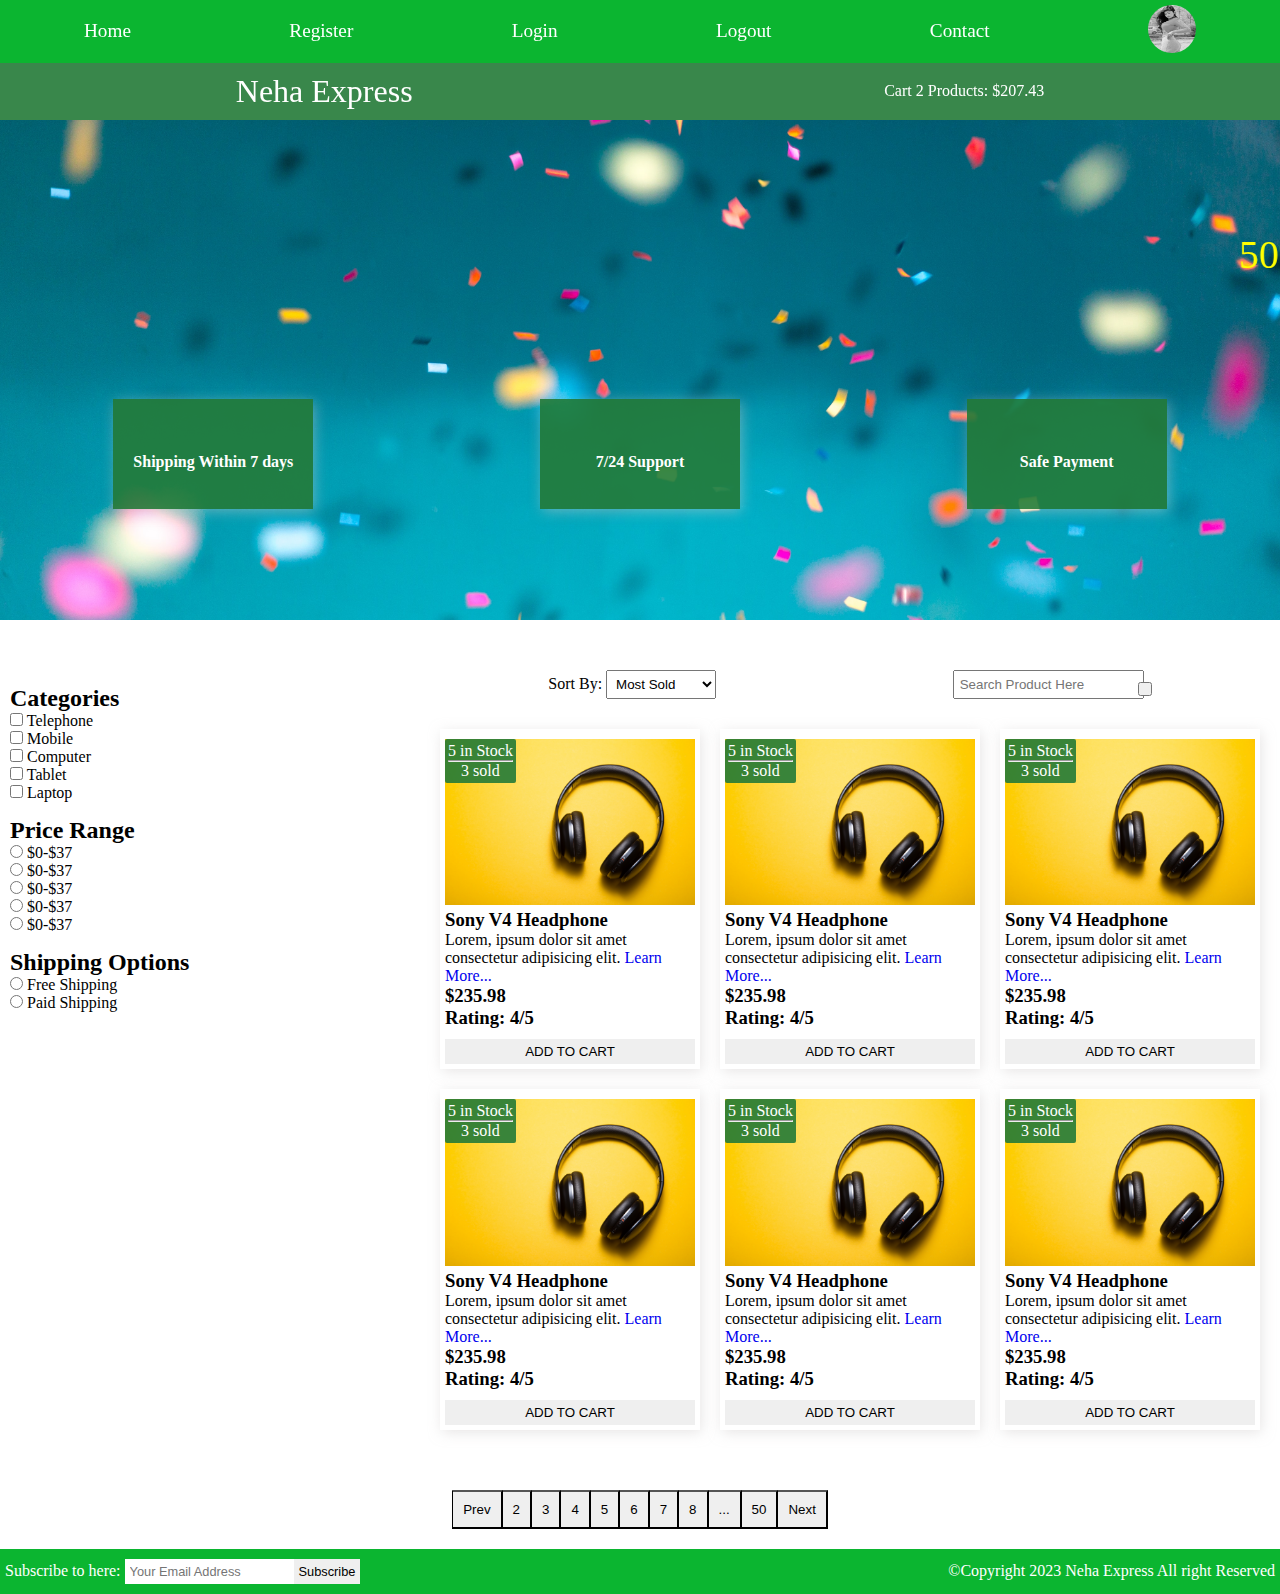
<file: index.html>
<!DOCTYPE html>
<html lang="en">
<head>
    <meta charset="UTF-8">
    <meta http-equiv="X-UA-Compatible" content="IE=edge">
    <meta name="viewport" content="width=device-width, initial-scale=1.0">
    <link rel="stylesheet" href="style.css">
    <link rel="stylesheet" href="https://cdnjs.cloudflare.com/ajax/libs/font-awesome/6.3.0/css/all.min.css" integrity="sha512-SzlrxWUlpfuzQ+pcUCosxcglQRNAq/DZjVsC0lE40xsADsfeQoEypE+enwcOiGjk/bSuGGKHEyjSoQ1zVisanQ==" crossorigin="anonymous" referrerpolicy="no-referrer" />
    <title>E-Commerce Project</title>
</head>
<body>
    <!-- nav Starts here -->

    <header>
        <nav id="nav-bar">
            <div class="upper-navbar">
                <ul  class="upper-nav">
                    <li><a href="index.html">Home</a></li>
                    <li><a href="register.html">Register</a></li>
                    <li><a href="login.html">Login</a></li>
                    <li><a href="index.html">Logout</a></li>
                    <li><a href="contact.html">Contact</a></li>
                    <li><a href="">
                        <img class="neha" src="neha1.jpg" alt="">
                    </a></li>
                </ul>
            </div>

            <div class="lower-navbar">
                <ul class="lower-nav">
                    <li><a href="#" class="brand-name">Neha Express</a></li>
                    <li><a href="#">
                       <span><i class="fa-solid fa-cart-shopping"></i></span> Cart 2 Products: $207.43</a></li>
                </ul>
            </div>
        </nav>
    </header>
    <!-- nav Ends here -->
    <main>
        <!-- Banner Section Start here -->
        <section class="banner">
            <div class="marq-text">
                <marquee behavior="" direction="">50% Off If You Use Promo Code</marquee>
            </div>
            <div class="service">
                <div class="card">
                    <div class="card-icon">
                        <i class="fas fa-shipping-fast icon"></i>
                    </div>
                    <div class="card-details">
                        <h4>Shipping Within 7 days</h4>
                    </div>
                </div>
                
                <div class="card">
                    <div class="card-icon">
                        <i class="fa-sharp fa-solid fa-circle-info icon"></i>
                    </div>
                    <div class="card-details">
                        <h4>7/24 Support</h4>
                    </div>
                </div>

                <div class="card">
                    <div class="card-icon">
                        <i class="fa-regular fa-credit-card icon"></i>
                    </div>
                    <div class="card-details">
                        <h4>Safe Payment</h4>
                    </div>
                </div>
            </div>
        </section>
        <!-- Banner Section Start here -->

        <!-- Product Section Starts Here -->
            <section id="product-section">
                <div class="category">
                    <div class="electric">
                        <h2>Categories</h2>
                    <div>
                    <input type="checkbox" name="telephone" id="">
                    <label for="telephone">Telephone</label>
                    </div>
                    
                    <div>
                        <input type="checkbox" name="telephone" id="">
                        <label for="telephone">Mobile</label>
                    </div>

                    <div>
                        <input type="checkbox" name="telephone" id="">
                        <label for="telephone">Computer</label>
                    </div>

                    <div>
                        <input type="checkbox" name="telephone" id="">
                        <label for="telephone">Tablet</label>
                    </div>

                    <div>
                        <input type="checkbox"> Laptop</label>
                    </div>
                    </div>

                    <div class="price">
                        <h2>Price Range</h2>
                    <div>
                    <input type="radio" name="telephone" id="">
                    <label for="telephone">$0-$37</label>
                    </div>
                    
                    <div>
                        <input type="radio" name="telephone" id="">
                        <label for="telephone">$0-$37</label>
                    </div>

                    <div>
                        <input type="radio" name="telephone" id="">
                        <label for="telephone">$0-$37</label>
                    </div>

                    <div>
                        <input type="radio" name="telephone" id="">
                        <label for="telephone">$0-$37</label>
                    </div>

                    <div>
                        <input type="radio"> $0-$37</label>
                    </div>
                    </div>


                    <div class="shipping">
                        <h2>Shipping Options</h2>
                    <div>
                    <input type="radio" name="telephone" id="">
                    <label for="telephone">Free Shipping</label>
                    </div>
                    
                    <div>
                        <input type="radio" name="telephone" id="">
                        <label for="telephone">Paid Shipping</label>
                    </div>
                    </div>
                </div>

                <div class="product">
                    <div class="action">
                        <div class="sort-by">
                            <span>Sort By:</span>
                            <select name="sortby" id="">
                                <option value="mostsold">Most Sold</option>
                                <option value="mostsold">Low to High</option>
                                <option value="mostsold">High to Low</option>
                                <option value="mostsold">Hot Products</option>
                            </select>  
                        </div>
                        <div class="search">
                            <input type="text" placeholder="Search Product Here">
                            <button type="submit"><i class="fas fa-search"></i></button>
                        </div>
                    </div>
                    <div class="product-item">
                        <div class="product-card">
                            <div class="product-head">
                                <span class="stock">5 in Stock
                                    <hr>
                                    3 sold
                                </span>
                                <img src="headphone.jpg" alt="">
                                <div>
                                    <h3>Sony V4 Headphone</h3>
                                </div>
                                <div>
                                    <p>Lorem, ipsum dolor sit amet consectetur adipisicing elit.
                                        <a href="#">Learn More...</a></p>
                                </div>
                                <div>
                                 <h3>$235.98</h3>
                                <h3>Rating: 4/5</h3>
                                </div>
                                <div class="card-btn">
                                    <button>ADD TO CART</button>
                                </div>
                                
                                
                        </div>
                    </div>

                    <div class="product-card">
                        <div class="product-head">
                            <span class="stock">5 in Stock
                                <hr>
                                3 sold
                            </span>
                            <img src="headphone.jpg" alt="">
                            <div>
                                <h3>Sony V4 Headphone</h3>
                            </div>
                            <div>
                                <p>Lorem, ipsum dolor sit amet consectetur adipisicing elit.
                                    <a href="#">Learn More...</a></p>
                            </div>
                            <div>
                             <h3>$235.98</h3>
                            <h3>Rating: 4/5</h3>
                            </div>
                            <div class="card-btn">
                                <button>ADD TO CART</button>
                            </div>
                            
                            
                    </div>
                </div>

                <div class="product-card">
                    <div class="product-head">
                        <span class="stock">5 in Stock
                            <hr>
                            3 sold
                        </span>
                        <img src="headphone.jpg" alt="">
                        <div>
                            <h3>Sony V4 Headphone</h3>
                        </div>
                        <div>
                            <p>Lorem, ipsum dolor sit amet consectetur adipisicing elit.
                                <a href="#">Learn More...</a></p>
                        </div>
                        <div>
                         <h3>$235.98</h3>
                        <h3>Rating: 4/5</h3>
                        </div>
                        <div class="card-btn">
                            <button>ADD TO CART</button>
                        </div>
                        
                        
                </div>
            </div>

            <div class="product-card">
                <div class="product-head">
                    <span class="stock">5 in Stock
                        <hr>
                        3 sold
                    </span>
                    <img src="headphone.jpg" alt="">
                    <div>
                        <h3>Sony V4 Headphone</h3>
                    </div>
                    <div>
                        <p>Lorem, ipsum dolor sit amet consectetur adipisicing elit.
                            <a href="#">Learn More...</a></p>
                    </div>
                    <div>
                     <h3>$235.98</h3>
                    <h3>Rating: 4/5</h3>
                    </div>
                    <div class="card-btn">
                        <button>ADD TO CART</button>
                    </div>
                    
                    
            </div>
        </div>

        <div class="product-card">
            <div class="product-head">
                <span class="stock">5 in Stock
                    <hr>
                    3 sold
                </span>
                <img src="headphone.jpg" alt="">
                <div>
                    <h3>Sony V4 Headphone</h3>
                </div>
                <div>
                    <p>Lorem, ipsum dolor sit amet consectetur adipisicing elit.
                        <a href="#">Learn More...</a></p>
                </div>
                <div>
                 <h3>$235.98</h3>
                <h3>Rating: 4/5</h3>
                </div>
                <div class="card-btn">
                    <button>ADD TO CART</button>
                </div>
                
                
        </div>
    </div>

    <div class="product-card">
        <div class="product-head">
            <span class="stock">5 in Stock
                <hr>
                3 sold
            </span>
            <img src="headphone.jpg" alt="">
            <div>
                <h3>Sony V4 Headphone</h3>
            </div>
            <div>
                <p>Lorem, ipsum dolor sit amet consectetur adipisicing elit.
                    <a href="#">Learn More...</a></p>
            </div>
            <div>
             <h3>$235.98</h3>
            <h3>Rating: 4/5</h3>
            </div>
            <div class="card-btn">
                <button>ADD TO CART</button>
            </div>
            
            
    </div>
    </div>


     </div>
    </section>

    <div class="pagination">
        <button class="pag-btn">Prev</button>
        <button class="pag-btn">2</button>
        <button class="pag-btn">3</button>
        <button class="pag-btn">4</button>
        <button class="pag-btn">5</button>
        <button class="pag-btn">6</button>
        <button class="pag-btn">7</button>
        <button class="pag-btn">8</button>
        <button class="pag-btn">...</button>
        <button class="pag-btn">50</button>
        <button class="pag-btn">Next</button>
    </div>
        <!-- Product Section Ends Here -->
    </main>


    <!-- footer Starts here -->
    <footer id="footer">

        <div class="newsletter">
            <label for="newsletter">Subscribe to here:
                <input type="email" placeholder="Your Email Address">
                <button class="btn" type="submit">Subscribe</button>
            </label>
        </div>

        <div class="copyright">
            <p>&copy;Copyright 2023 Neha Express All right Reserved</p>
        </div>

    </footer>

    <!-- footer Ends here -->
    
</body>
</html>
</file>
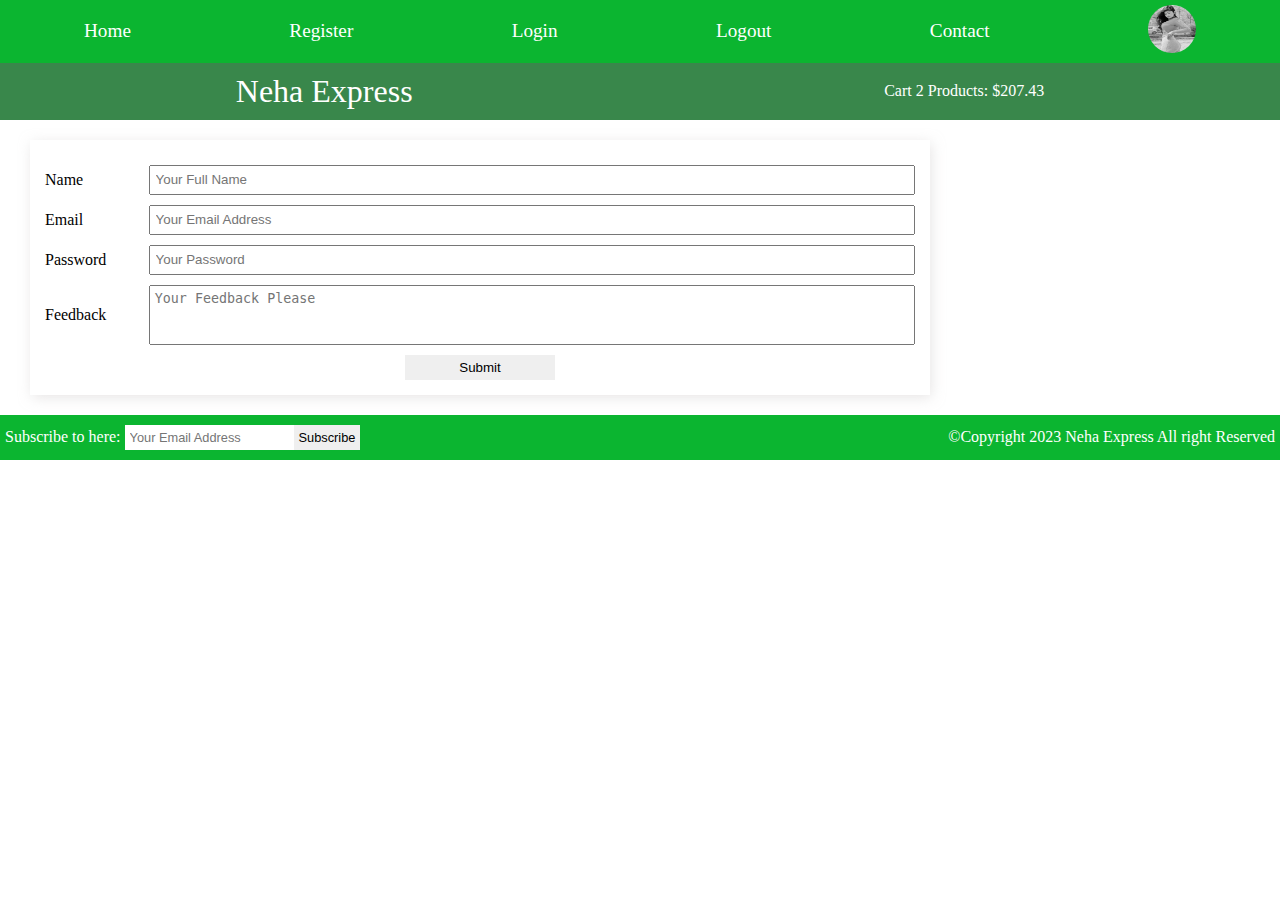
<file: contact.html>
<!DOCTYPE html>
<html lang="en">
<head>
    <meta charset="UTF-8">
    <meta http-equiv="X-UA-Compatible" content="IE=edge">
    <meta name="viewport" content="width=device-width, initial-scale=1.0">
    <link rel="stylesheet" href="style.css">
    <title>Contact Us</title>
</head>
<body>
    <header>
        <nav id="nav-bar">
            <div class="upper-navbar">
                <ul  class="upper-nav">
                    <li><a href="index.html">Home</a></li>
                    <li><a href="register.html">Register</a></li>
                    <li><a href="login.html">Login</a></li>
                    <li><a href="index.html">Logout</a></li>
                    <li><a href="contact.html">Contact</a></li>
                    <li><a href="">
                        <img class="neha" src="neha1.jpg" alt="">
                    </a></li>
                </ul>
            </div>

            <div class="lower-navbar">
                <ul class="lower-nav">
                    <li><a href="#" class="brand-name">Neha Express</a></li>
                    <li><a href="#">
                       <span><i class="fa-solid fa-cart-shopping"></i></span> Cart 2 Products: $207.43</a></li>
                </ul>
            </div>
        </nav>
    </header>
    <main>
    <div class="contact-container">
        <div class="form-card">
            <form action="">
                <div class="form-control">
                <label for="name">Name</label>
                <input type="text" placeholder="Your Full Name">
                </div>

                <div class="form-control">
                    <label for="name">Email</label>
                    <input type="email" placeholder="Your Email Address">
                </div>

                <div class="form-control">
                    <label for="name">Password</label>
                    <input type="text" placeholder="Your Password">
                </div>

                <div class="form-control">
                    <label for="name">Feedback</label>
                    <textarea name="feedback" placeholder="Your Feedback Please" style="resize: none;"></textarea>
                </div>

                <div class="form-control">
                    <button type="submit" class="form-btn-style">Submit</button>
                </div>
            </form>
        </div>
        <div class="contact-info">
            <iframe class="map" src="https://www.google.com/maps/embed?pb=!1m18!1m12!1m3!1d460470.44906400045!2d88.94974620390784!3d25.62400375079391!2m3!1f0!2f0!3f0!3m2!1i1024!2i768!4f13.1!3m3!1m2!1s0x39fccdcecf5fefc9%3A0x68bf330fbc933bd3!2sRangpur%20District!5e0!3m2!1sen!2sbd!4v1676295831151!5m2!1sen!2sbd"  style="border:0;" allowfullscreen="" loading="lazy" referrerpolicy="no-referrer-when-downgrade"></iframe>
        </div>
    </div>
    </main>
        
        <!-- footer Starts here -->
        <footer id="footer">

            <div class="newsletter">
                <label for="newsletter">Subscribe to here:
                    <input type="email" placeholder="Your Email Address">
                    <button class="btn" type="submit">Subscribe</button>
                </label>
            </div>
    
            <div class="copyright">
                <p>&copy;Copyright 2023 Neha Express All right Reserved</p>
            </div>
    
        </footer>
    
        <!-- footer Ends here -->
</body>
</html>
</file>
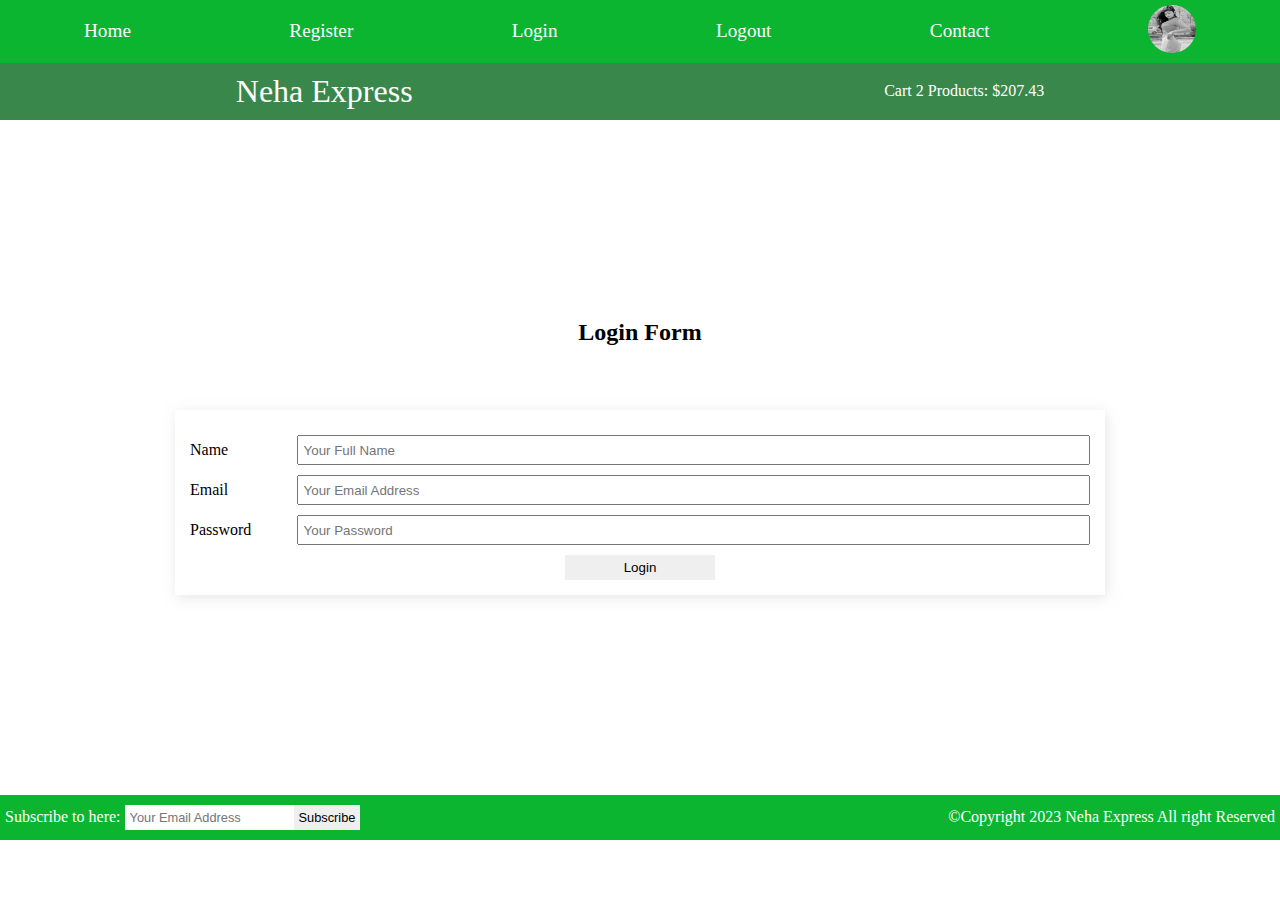
<file: login.html>
<!DOCTYPE html>
<html lang="en">
<head>
    <meta charset="UTF-8">
    <meta http-equiv="X-UA-Compatible" content="IE=edge">
    <meta name="viewport" content="width=device-width, initial-scale=1.0">
    <link rel="stylesheet" href="style.css">
    <title>Login Page</title>
</head>
<body>
    <header>
        <nav id="nav-bar">
            <div class="upper-navbar">
                <ul  class="upper-nav">
                    <li><a href="index.html">Home</a></li>
                    <li><a href="register.html">Register</a></li>
                    <li><a href="login.html">Login</a></li>
                    <li><a href="index.html">Logout</a></li>
                    <li><a href="contact.html">Contact</a></li>
                    <li><a href="">
                        <img class="neha" src="neha1.jpg" alt="">
                    </a></li>
                </ul>
            </div>

            <div class="lower-navbar">
                <ul class="lower-nav">
                    <li><a href="#" class="brand-name">Neha Express</a></li>
                    <li><a href="#">
                       <span><i class="fa-solid fa-cart-shopping"></i></span> Cart 2 Products: $207.43</a></li>
                </ul>
            </div>
        </nav>
    </header>

    <main>
       <section id="register">
            <h2>Login Form</h2>
            <div class="form-card">
                <form action="">
                    <div class="form-control">
                    <label for="name">Name</label>
                    <input type="text" placeholder="Your Full Name">
                    </div>

                    <div class="form-control">
                        <label for="name">Email</label>
                        <input type="email" placeholder="Your Email Address">
                    </div>

                    <div class="form-control">
                        <label for="name">Password</label>
                        <input type="text" placeholder="Your Password">
                    </div>

                    <div class="form-control">
                        <button type="submit" class="form-btn-style">Login</button>
                    </div>
                </form>
            </div>
       </section>

    </main>


        <!-- footer Starts here -->
        <footer id="footer">

            <div class="newsletter">
                <label for="newsletter">Subscribe to here:
                    <input type="email" placeholder="Your Email Address">
                    <button class="btn" type="submit">Subscribe</button>
                </label>
            </div>
    
            <div class="copyright">
                <p>&copy;Copyright 2023 Neha Express All right Reserved</p>
            </div>
    
        </footer>
    
        <!-- footer Ends here -->
</body>
</html>
</file>
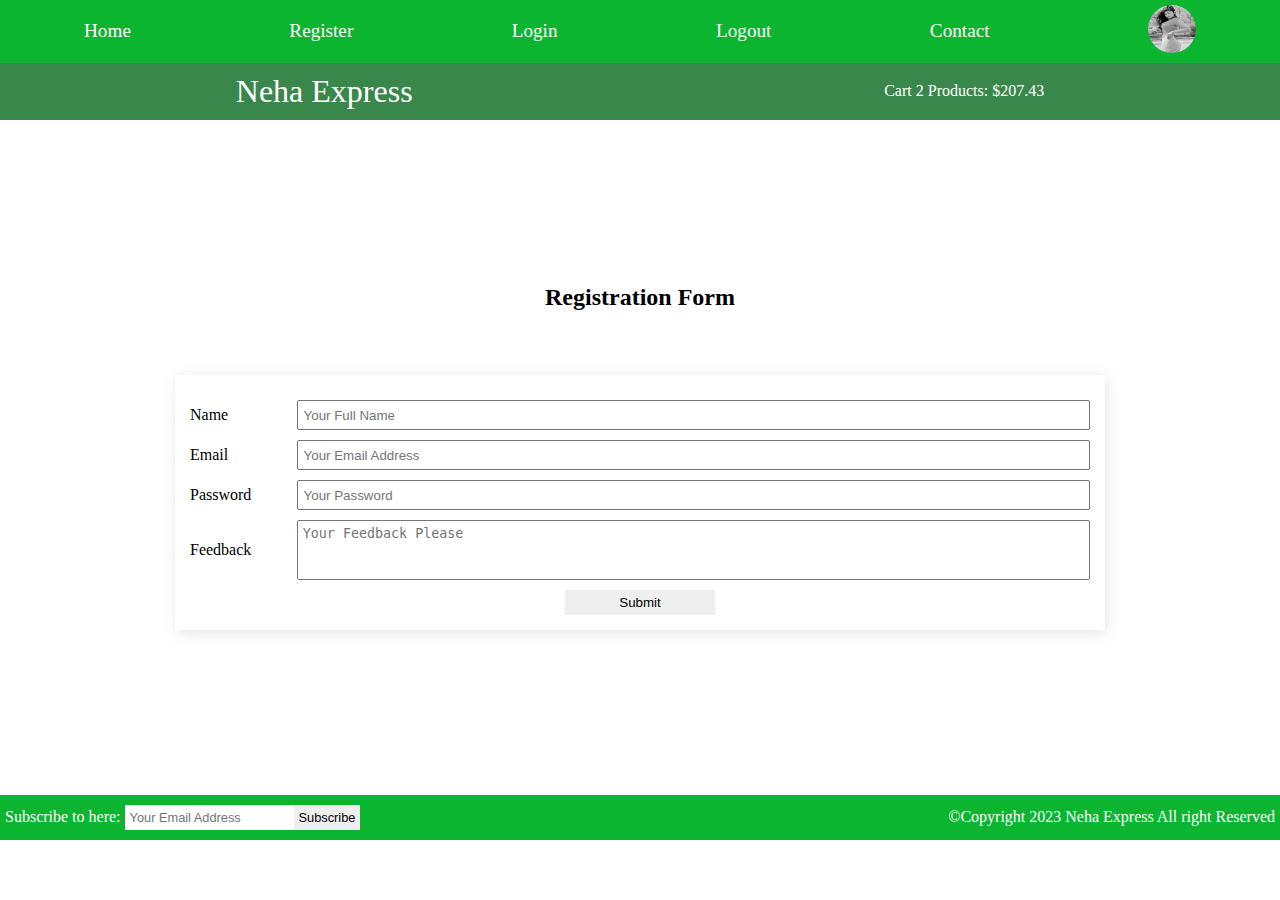
<file: register.html>
<!DOCTYPE html>
<html lang="en">
<head>
    <meta charset="UTF-8">
    <meta http-equiv="X-UA-Compatible" content="IE=edge">
    <meta name="viewport" content="width=device-width, initial-scale=1.0">
    <link rel="stylesheet" href="style.css">
    <title>Register</title>
</head>
<body>
    <header>
        <nav id="nav-bar">
            <div class="upper-navbar">
                <ul  class="upper-nav">
                    <li><a href="index.html">Home</a></li>
                    <li><a href="register.html">Register</a></li>
                    <li><a href="login.html">Login</a></li>
                    <li><a href="index.html">Logout</a></li>
                    <li><a href="contact.html">Contact</a></li>
                    <li><a href="">
                        <img class="neha" src="neha1.jpg" alt="">
                    </a></li>
                </ul>
            </div>

            <div class="lower-navbar">
                <ul class="lower-nav">
                    <li><a href="#" class="brand-name">Neha Express</a></li>
                    <li><a href="#">
                       <span><i class="fa-solid fa-cart-shopping"></i></span> Cart 2 Products: $207.43</a></li>
                </ul>
            </div>
        </nav>
    </header>

    <main>
       <section id="register">
            <h2>Registration Form</h2>
            <div class="form-card">
                <form action="">
                    <div class="form-control">
                    <label for="name">Name</label>
                    <input type="text" placeholder="Your Full Name">
                    </div>

                    <div class="form-control">
                        <label for="name">Email</label>
                        <input type="email" placeholder="Your Email Address">
                    </div>

                    <div class="form-control">
                        <label for="name">Password</label>
                        <input type="text" placeholder="Your Password">
                    </div>

                    <div class="form-control">
                        <label for="name">Feedback</label>
                        <textarea name="feedback" placeholder="Your Feedback Please" style="resize: none;"></textarea>
                    </div>

                    <div class="form-control">
                        <button type="submit" class="form-btn-style">Submit</button>
                    </div>
                </form>
            </div>
       </section>

    </main>


        <!-- footer Starts here -->
        <footer id="footer">

            <div class="newsletter">
                <label for="newsletter">Subscribe to here:
                    <input type="email" placeholder="Your Email Address">
                    <button class="btn" type="submit">Subscribe</button>
                </label>
            </div>
    
            <div class="copyright">
                <p>&copy;Copyright 2023 Neha Express All right Reserved</p>
            </div>
    
        </footer>
    
        <!-- footer Ends here -->
</body>
</html>
</file>
<file: style.css>
/* Reset Code & Common Codes */
:root{
    --primary-color: rgb(11, 181, 48);
    --secondary-color: rgba(36, 122, 55, 0.9);
    --padding: 0.3rem;
    --transition: all 0.3s;
    --border-radius: 0.6rem;
    --box-shadow: 0.1rem 0.2rem 0.8rem rgba(205, 202, 202, 0.5)
}
*{
    box-sizing: border-box;
    margin: 0;
    padding: 0;
    list-style-type: none;
    outline: none;
    text-decoration: none;
}

html{
    scroll-behavior: smooth;
}

img{
    width: 100%;
    height: auto;
}
/* Reset Code & Common Codes */

/* Head Starts */
header{
    position: sticky;
    top: 0;
    left: 0;
    z-index: 100;
}
.upper-navbar{
    background-color: var(--primary-color);
    color: white;
    font-size: 1.2rem;
    padding: var(--padding);
}
.upper-nav a{
    color: white;
    transition: var(--transition);
}
.upper-nav a:hover{
    text-decoration: overline;
    color: black;
}
.upper-nav{
    display: flex;
    align-items: center;
    justify-content: space-around;
}
.neha{
    width: 3rem;
    height: 3rem;
    border-radius: 50%;
    filter: saturate(0);
}
.neha:hover{
    filter: saturate(1);
}

.lower-navbar{
    background-color: var(--secondary-color);
}
.lower-nav{
    display: flex;
    align-items: center;
    justify-content: space-around;
    padding: 10px 0;
}
.brand-name{
    font-size: 2rem;
}
.lower-nav a{
    color: white;
    transition: var(--transition);
}
.lower-nav a:hover{
    text-decoration: overline;
    color: black;
}
/* Head End */

/* banner start */

.banner{
    display: flex;
    flex-direction: column;
    justify-content: space-evenly;
    background-image: url(banner.jpg);
    background-repeat: no-repeat;
    background-attachment: fixed;
    background-size: cover;
    color: white;
    height: 500px;
}
.service{
    display: flex;
    align-items: center;
    justify-content: space-around;
}
.marq-text{
    font-size: 2.5rem;
    color: yellow;
}
.card{
    box-shadow: var(--box-shadow);
    background-color: var(--secondary-color);
    display: flex;
    flex-direction: column;
    align-items: center;
    justify-content: center;
    gap: 1rem;
    padding: var(--padding);
    width: 200px;
    height: 110px;
}
.icon{
    font-size: 2rem;
}
/* banner End */

/* Footer Start here */
#footer{
    background-color: var(--primary-color);
    color: white;
    display: flex;
    align-items: center;
    justify-content: space-between;
    padding: 10px 5px;
}
.newsletter input{
    font-size: 0.8rem;
    padding: 5px;
    border: none;
}
.btn{
    font-size: 0.8rem;
    padding: 5px;
    margin-left: -10px;
    border: none;
}
.btn:hover{
    background-color: black;
    color: white;
}
/* Footer End here */

/* <!-- Product Section Starts Here --> */
#product-section{
    display: flex;
    padding: 50px 10px;
}
.category{
    flex: 1;
    
}
.category > div{
    margin-top: 15px;
}
.category:first-child{
    margin-top: 0;
}
.sort-by select{
    padding: 5px;
}
.search input, button{
    padding: 5px;
}
.search button{
    margin-left: -10px;
}
.search button:hover{
    background-color: black;
    color: white;
}
.product{
    flex: 2;
}

.action{
    display: flex;
    justify-content: space-around;
    align-items: center;
}
.product-item{
    display: grid;
    grid-template-columns: repeat(3, minmax(0,1fr));
    margin-top:20px;
}
.product-card{
    box-shadow: var(--box-shadow);
    position: relative;
    padding: 5px;
    display: flex;
    flex-direction: column;
    justify-content: center;
}
.product-card > div{
    margin-top: 5px;
}
.product-card span{
    display: inline-block;
    text-align: center;
    background-color: var(--secondary-color);
    color: white;
    padding: 3px;
    border-radius: 2px;
    position: absolute;
}
.product-card button{
    width: 100%;
    margin-top: 10px;
    margin: 0 auto;
    
}
.product-card{
    margin: 10px 10px;
}
.product-head img{
    width: 100%;
    height:auto;
}
.card-btn button{
    margin-top: 10px;
    border: none;
}
.card-btn button:hover{
    background-color: var(--secondary-color);
}
.pagination{
    display: flex;
    justify-content: center;
    align-items: center;
    margin-bottom: 20px;
    
}
.pagination button{
    padding: 10px;
    border-left: 0;
}
.pag-btn:first-child{
    border-left: 1px solid black;
}
.pagination button:hover{
    background-color: var(--secondary-color);
    color: white;
}
/* <!-- Product Section Ends Here --> */
/* Register Start */
#register{
    display: flex;
    flex-direction: column;
    justify-content: center;
    align-items: center;
    gap: 4rem;
    padding: 20px;
    min-height: 75vh;
}
.form-card{
    box-shadow: var(--box-shadow);
    width: 75%;
    padding: 15px;
}
.form{
    flex: 1;
    display: flex;
    flex-direction: column;
}
.form-control{
    display: flex;
    justify-content: center;
    align-items: center;
    margin-top: 10px;
}
.form-control label{
    flex: 0.1;
    margin-right: 20px;
    text-align: left;
    
}
.form-control input, textarea{
    flex: 0.9;
    height: 30px;
    padding: 5px;
    width: 100%;
}

.form-control  textarea{
    height: 60px;
}
.form-btn-style{
    width: 150px;
    padding: 5px;
    border: none;
}
.form-btn-style:hover{
    background-color: var(--secondary-color);
    color: white;
}
/* Register End */

/* Contact Section start */

.contact-container{
    display: flex;
    justify-content: space-between;
    padding:20px;
}
.contact-container > div{
    margin: 0 10px;
}

/* Contact Section End */
/* Responsive Codes Here */
@media screen and (max-width:992px) {
    .upper-nav{
        flex-direction: column;
        gap: 1rem;
    }
    .lower-nav{
        flex-direction: column;
        gap: 1rem;
    }
    header{
        position:relative;
    }
    .product-item{
        display: grid;
        grid-template-columns: repeat(2, minmax(0,1fr));
        
    }
    

@media screen and (max-width:768px) {
    .service{
        flex-direction: column;
        gap: 1rem;
    }
    footer{
        flex-direction: column;
        gap: 1rem;
    }
    .form-card{
        width: 95%;
    }
    .contact-container{
        flex-direction: column;
        justify-content: center;
        gap: 2rem;
    }
}
}

@media screen and (max-width:600px) {
    footer{
        flex-direction: column;
        gap: 1rem;
    }
    .product-item{
        display: grid;
        grid-template-columns: repeat(1, minmax(0,1fr));
        
    }
    .action{
        flex-direction: column;
        gap: 1rem;
    }
    #product-section{
        flex-direction: column;
    }
    .category{
        align-self: center;
        margin-bottom: 20px;   
 }
}

/* Responsive Codes Here */
</file>
